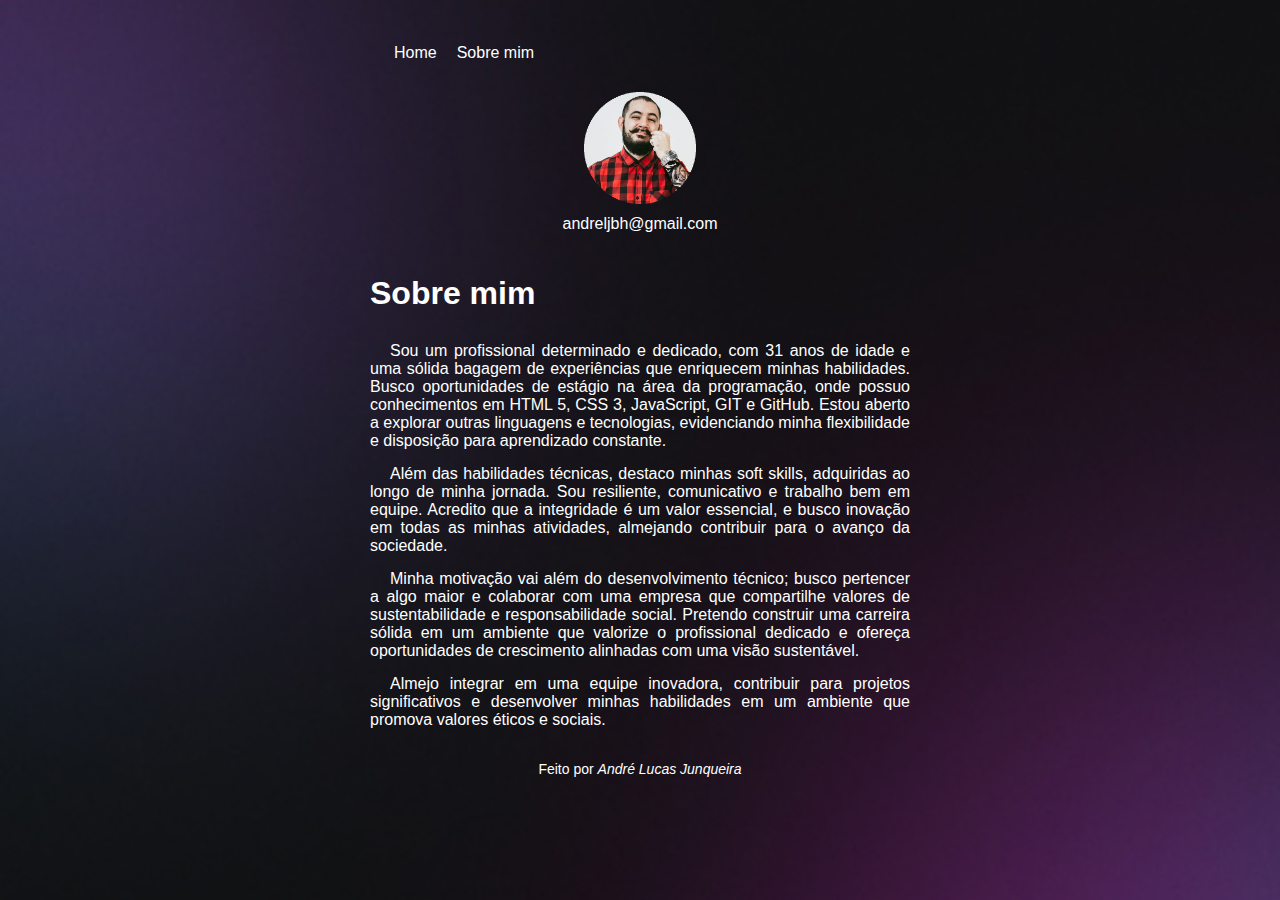
<file: sobre-mim.html>
<!DOCTYPE html>
<html lang="pt-br">
<head>
    <meta charset="UTF-8">
    <meta name="viewport" content="width=device-width, initial-scale=1.0">
    <title>Apresentação</title>
    <link rel="stylesheet" href="style.css">
</head>
<body>
    <header>
        <nav>
            <a href="index.html">Home</a>
            <a href="sobre-mim.html">Sobre mim</a>
        </nav>
        <img src="andrérecorte.png" alt="Imagem no formato redondo do criador deste projeto">
        <p>andreljbh@gmail.com</p>
    </header>
    <main>
        <section class="apresentacao">
            <h1 class="apresentacao_titulo">Sobre mim</h1>
            <p class="apresentacao_paragrafo">
                Sou um profissional determinado e dedicado, com 31 anos de idade e uma sólida bagagem de experiências que enriquecem minhas habilidades. Busco oportunidades de estágio na área da programação, onde possuo conhecimentos em HTML 5, CSS 3, JavaScript, GIT e GitHub. Estou aberto a explorar outras linguagens e tecnologias, evidenciando minha flexibilidade e disposição para aprendizado constante.
            </p>
            <p class="apresentacao_paragrafo">
                Além das habilidades técnicas, destaco minhas soft skills, adquiridas ao longo de minha jornada. Sou resiliente, comunicativo e trabalho bem em equipe. Acredito que a integridade é um valor essencial, e busco inovação em todas as minhas atividades, almejando contribuir para o avanço da sociedade.
            </p>
            <p class="apresentacao_paragrafo">
                Minha motivação vai além do desenvolvimento técnico; busco pertencer a algo maior e colaborar com uma empresa que compartilhe valores de sustentabilidade e responsabilidade social. Pretendo construir uma carreira sólida em um ambiente que valorize o profissional dedicado e ofereça oportunidades de crescimento alinhadas com uma visão sustentável.
            </p>
            <p class="apresentacao_paragrafo">
                Almejo integrar em uma equipe inovadora, contribuir para projetos significativos e desenvolver minhas habilidades em um ambiente que promova valores éticos e sociais.
            </p>
        </section>
    </main>
    <footer>
        <p>
            Feito por <em>André Lucas Junqueira</em>
        </p>
    </footer>
</body>
</html>
</file>
<file: style.css>
* {
    margin: 0px;
    padding: 0px;
    box-sizing: border-box;
}
:root {
    --text-color: white;
    --bg-url: url(bg-mobile.jpg);
    --border: rgba(255, 255, 255, 0.5);
    --padding: rgba(255, 255, 255, 0.1);
    --houver: rgba(255, 255, 255, 0.05);
    --social-houver: rgba(255, 255, 255, 0.2);
    --but-bg-url: url(MoonStars.svg);
}
.light {
    --text-color: black;
    --bg-url:url(bg-mobile-light.jpg);
    --border: rgba(0, 0, 0, 0.5);
    --padding: rgba(0, 0, 0, 0.1);
    --houver: rgba(0, 0, 0, 0.05);
    --social-houver: rgba(0, 0, 0, 0.2);
    --but-bg-url: url(Sun.svg);
}
body {
    background-image: var(--bg-url);
    background-repeat: no-repeat;
    background-position: top center;
    background-size: cover;
}
body * {
    font-family: 'Inter', sans-serif;
    color: var(--text-color);
}
header {
    margin: 20px auto 0px;
    width: 100%; 
    max-width: 588px;
    text-align: center;
    padding: 24px;
}
header>nav {
    display: flex;
    gap: 20px;
    padding: 0px 0px 30px 24px;
    font-weight: 500;
}
img {
    margin: auto;
    display: block;
    width: 112px;
}
header>p {
    font-weight: 500;
    line-height: 24px;
    margin-top: 8px;
}
#but {
    margin: auto;
    margin-top: 10px;
    position: relative;
    width: 130px;
}
#but button{
    width: 32px;
    height: 32px;
    background: white var(--but-bg-url) no-repeat center;
    border: 1px solid black;
    border-radius: 50%;  
    position: absolute;
    top: 50%;
    left: 25%;
    z-index: 1;
    transform: translateY(-50%);
}
.light #but button {
    right: 25%;
    left: initial;
}
#but span {
    display: block;
    width: 64px;
    height: 24px;
    background: var(--houver);
    border: 1px solid var(--border);
    backdrop-filter: blur(4px);
    -webkit-backdrop-filter: blur(4px);
    border-radius: 9999px;
    
}
main {
    width: 100%; 
    max-width: 588px; 
    margin: auto; 
    padding: 0 24px;
}
ul {
    list-style: none;
    padding: 24px 0px;
}
li {
    border: 1px solid var(--border);
    padding: 16px 24px;
    display: flex;
    align-items: center;
    justify-content: center;
    background: var(--padding);
    margin: 20px;
    border-radius: 8px;
    font-weight: bold;
    transition: all 0.3s;
}
a {
    text-decoration: none;
}
li:hover {
    border: 1.5px solid var(--text-color);
    background: var(--houver);
}
div {
    display: flex;
    justify-content: center;
    gap: 16px;
    padding: 0px 24px;
    font-size: 1.875rem;
}
div>a {
    display: flex;
    align-items: center;
    justify-content: center;
    padding: 16px;
}
div>a:hover {
    background: var(--houver);
    border-radius: 50%;
    transition: background 0.3s;
}
.apresentacao{
    display: flex;
    flex-direction: column;
    gap: 15px;
}
.apresentacao_titulo {
    padding: 15px 0px;
    
}
.apresentacao_paragrafo {
    display: flex;
    flex-direction: column;
    gap: 15px;
    text-align: justify;
    text-indent: 20px;
}
footer {
    text-align: center;
    padding-top: 32px;
    padding-bottom: 5px;
    font-size: 0.875rem;
}
</file>
